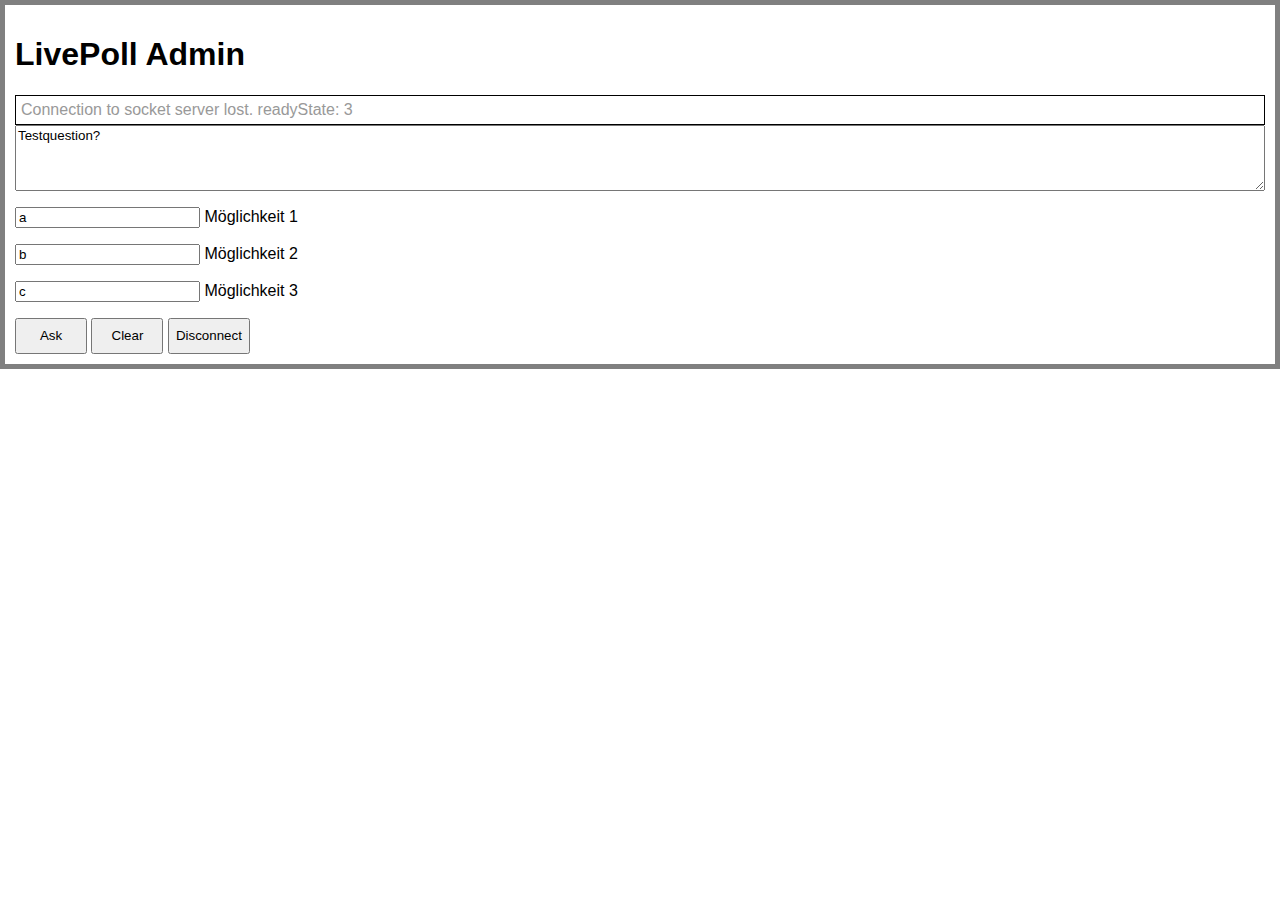
<file: admin/index.html>
<!DOCTYPE html>
<html>
<head>
<meta name="viewport" content="width=device-width,initial-scale=1.0,user-scalable=no" />
<meta charset=utf-8 />
<script src="https://code.jquery.com/jquery-3.5.0.min.js"></script>
<script src="../ress/jquery.json.min.js"></script>
<script src="../ress/jquery.websocket.js"></script>

<link rel="stylesheet" href="../ress/style.css" />

<script type="text/javascript">
$(document).ready(function() {

	if(!("WebSocket" in window)){
		$('#chatLog, input, button, #examples').fadeOut("fast");
		$('<p>Oh no, you need a browser that supports WebSockets. How about <a href="http://www.google.com/chrome">Google Chrome</a>?</p>').appendTo('#container');
	}else{
		//The user has WebSockets
//  	var host = "ws://localhost:8000/socket/server/startDaemon.php";
//  	var host = "ws://students.fhstp.ac.at:8080/socket/server/server2.php";
 	    var host = "ws://192.168.1.71:8080/socket/server/server2.php";
// 	    var host = "ws://10.2.11.160:8080/socket/server/server2.php";

      	var socket = $.websocket(host,{
      	    open: function(e){

      	        log_message("event","Connection to socket server established. readyState: "+this.readyState);
      	        this.send("init","admin");
      	    },
      	    close: function(e){log_message("event","Connection to socket server lost. readyState: "+this.readyState);},
      	    message:function(e){ },
            events: {
            //werden vom server geschickt
                msg:function(e){
                //generic message logger
                    log_message("message","Received: "+e.data);
                },
                login:function(e){

                    var logedin = (typeof e.data != 'undefined' ) ? e.data : false;

                    var loginpanel = $('#adminlogin');
                    var mask = $('#mask');

                    if(logedin !== true)
                    {
                        var winH = $(window).height();
                        var winW = $(window).width();

                        mask.css({'width':winW,'height':winH,'opacity':0.8});

                        loginpanel.css('top',  winH/2-$(loginpanel).height()/2);
                        loginpanel.css('left', winW/2-$(loginpanel).width()/2);

                        mask.show();
                        loginpanel.show();
                        $('#adminname').focus();
                        $('#adminname,#adminpass').keypress(function(event) {
                            if (event.keyCode == '13') {
                            send_login();
                            }
                        });

                        $('#login').click(function(){
                            send_login();
                        });


                    }
                    else if(logedin === true)
                    {
                        mask.hide();
                        loginpanel.hide();
                        mask.click(function(){
                            $(this).hide();
                            loginpanel.hide();
                        });

                    }

                },
                statistics:function(e){
                    //console.log(e);
                    //display statistics

                    if($('#statistics ul#'+e.id).length == 0)
                    {
                        $('#statistics').prepend('<strong>'+e.text+'</strong><ul id="'+e.id+'"></ul>');
                        $.each(e.choices, function(index,value){
                            $('#statistics #'+e.id).append('<li>'+value+': '+e.votes[index]+'</li>');
                        });

                    }else{
                        $('#statistics #'+e.id).html('');
                        $.each(e.choices, function(index,value){
                            $('#statistics #'+e.id).append('<li>'+value+': '+e.votes[index]+'</li>');
                        });
                    }


                }
      	    }
      	}); //end websocket

       function log_message(type,msg){
          console.log(msg);
          $('#chatLog').append('<p class="'+type+'">'+msg+'</p>');
        }//End message()


        $('#disconnect').click(function(){
          socket.close();
        });	//end #disconnect click

        function send_login()
	    {
            var name=$('#adminname').val();
            var pass=$('#adminpass').val();

            socket.send("login",{adminname:name,adminpass:pass});
	    }
	    $('#send').click(function(){

	        var q = $('#question').val();
	        var p1 = $('#possibility1').val();
	        var p2 = $('#possibility2').val();
	        var p3 = $('#possibility3').val();

	        socket.send("question",{question:q,
	                                possibilities:{
	                                    1:p1,
	                                    2:p2,
	                                    3:p3
	                                }
	                               });

	        $('#container .possibility,#question').val("");
	        $('#questioninput').hide();
	        $('#newQuestion').show();
	    });

	    $('#newQuestion').click(function(){
	         $('#questioninput').show();
	         $(this).hide();
	    });
	  }// end: the user has websockets

});
</script>
<title>Poll Admin</title>

</head>
<body id="admin">
  <div id="wrapper">

  	<div id="container">

    	<h1>LivePoll Admin</h1>

        <div id="chatLog">

        </div><!-- chatLog -->
        <div id="questioninput">
            <textarea id="question"
            onfocus="if(this.value.substr(0, 'Enter'.length) === 'Enter' )this.value=''"
            >Testquestion?</textarea>
            <p>
            <input type="text" name="p1" id="possibility1" class="possibility" value="a"/>
            <label for="possibility1">M&ouml;glichkeit 1</label>
            </p>
            <p>
            <input type="text" name="p2" id="possibility2" class="possibility" value="b"/>
            <label for="possibility2">M&ouml;glichkeit 2</label>
            </p>
            <p>
            <input type="text" name="p3" id="possibility3" class="possibility" value="c"/>
            <label for="possibility3">M&ouml;glichkeit 3</label>
            </p>
            <button id="send">Ask</button>
            <button id="clear">Clear</button>
            <button id="disconnect">Disconnect</button>
        </div><!-- end questioninput-->
      <div id="statistics"></div>
      <button id="newQuestion">Send new Question</button>
	</div><!-- container -->
  </div><!-- wrapper -->
<div id="adminlogin">

<input type="text" id="adminname" value="admin" onfocus="if(this.value.substr(0, 'name'.length) === 'name' )this.value=''"/>
<input type="password" id="adminpass" value="admin" onfocus="if(this.value.substr(0, 'password'.length) === 'password' )this.value=''"/>
<button id="login" >Login</button>

</div><!-- end adminlogin -->
<div id="mask"></div>
</body>
</html>​
</file>
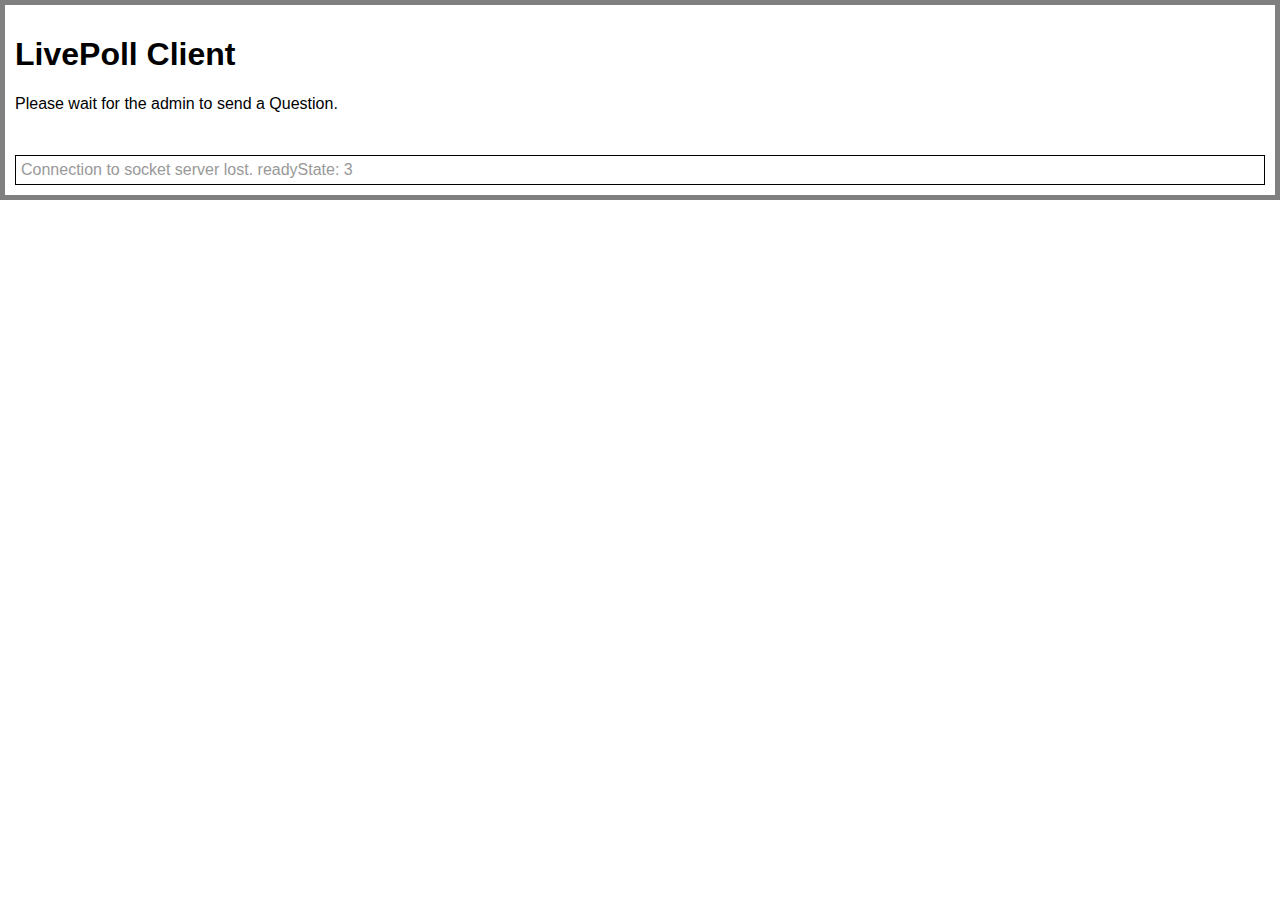
<file: client/index.html>
<!DOCTYPE html>
<html>
<head>
<meta name="viewport" content="width=device-width,initial-scale=1.0,user-scalable=no" />
<meta charset=utf-8 />
<script src="https://code.jquery.com/jquery-3.5.0.min.js"></script>
<script src="../ress/jquery.json.min.js"></script>
<script src="../ress/jquery.websocket.js"></script>
<script type="text/javascript" src="../ress/client.js"></script>
<link rel="stylesheet" href="../ress/style.css" />

<title>Poll Client</title>

</head>
<body id="client">
  <div id="wrapper">

  	<div id="container">
  	<h1>LivePoll Client</h1>
  	<div id="question">Please wait for the admin to send a Question.</div>
  	<div id="choices"></div>

        <div id="chatLog">

        </div><!-- chatLog -->

	</div><!-- container -->

  </div><!-- wrapper -->
</body>
</html>​
</file>
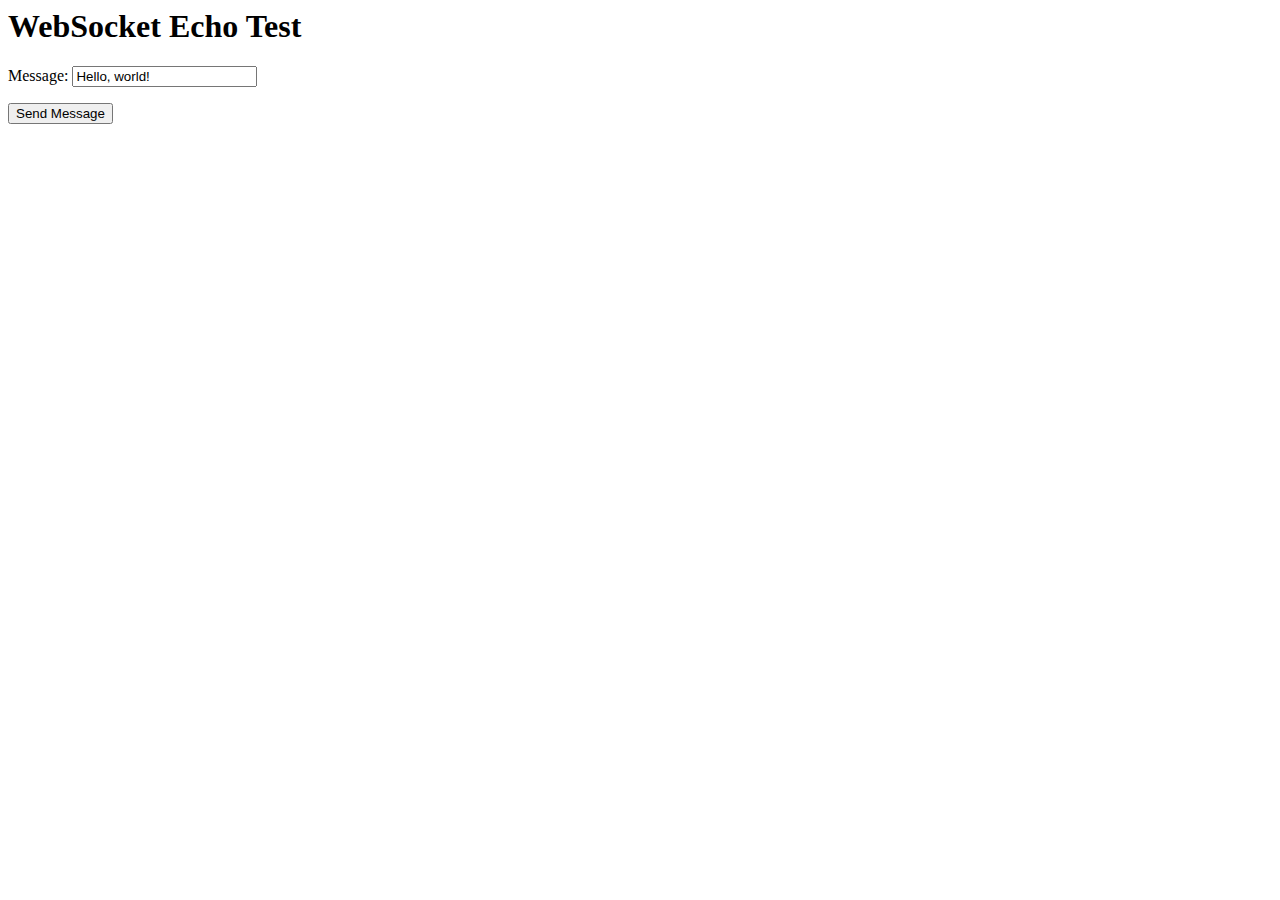
<file: client/client.html>
<html>
<head>
    <title>LivePolling</title>
</head>
<body>
    <script type="text/javascript">
        var sock = null;
        var wsuri = "ws://localhost:8080/ws";

        window.onload = function() {

            console.log("onload");

            sock = new WebSocket(wsuri);

            sock.onopen = function() {
                console.log("connected to " + wsuri);
            }

            sock.onclose = function(e) {
                console.log("connection closed (" + e.code + ")");
            }

            sock.onmessage = function(e) {
                console.log("message received: " + e.data);
            }

            sock.onerror = function(e) {
                console.log("Socket error: ", e)
            }
        };

        function send() {
            var msg = document.getElementById('message').value;
            sock.send(msg);
        };
    </script>
    <h1>WebSocket Echo Test</h1>
    <form>
        <p>
            Message: <input id="message" type="text" value="Hello, world!">
        </p>
    </form>
    <button onclick="send();">Send Message</button>
</body>
</html>
</file>
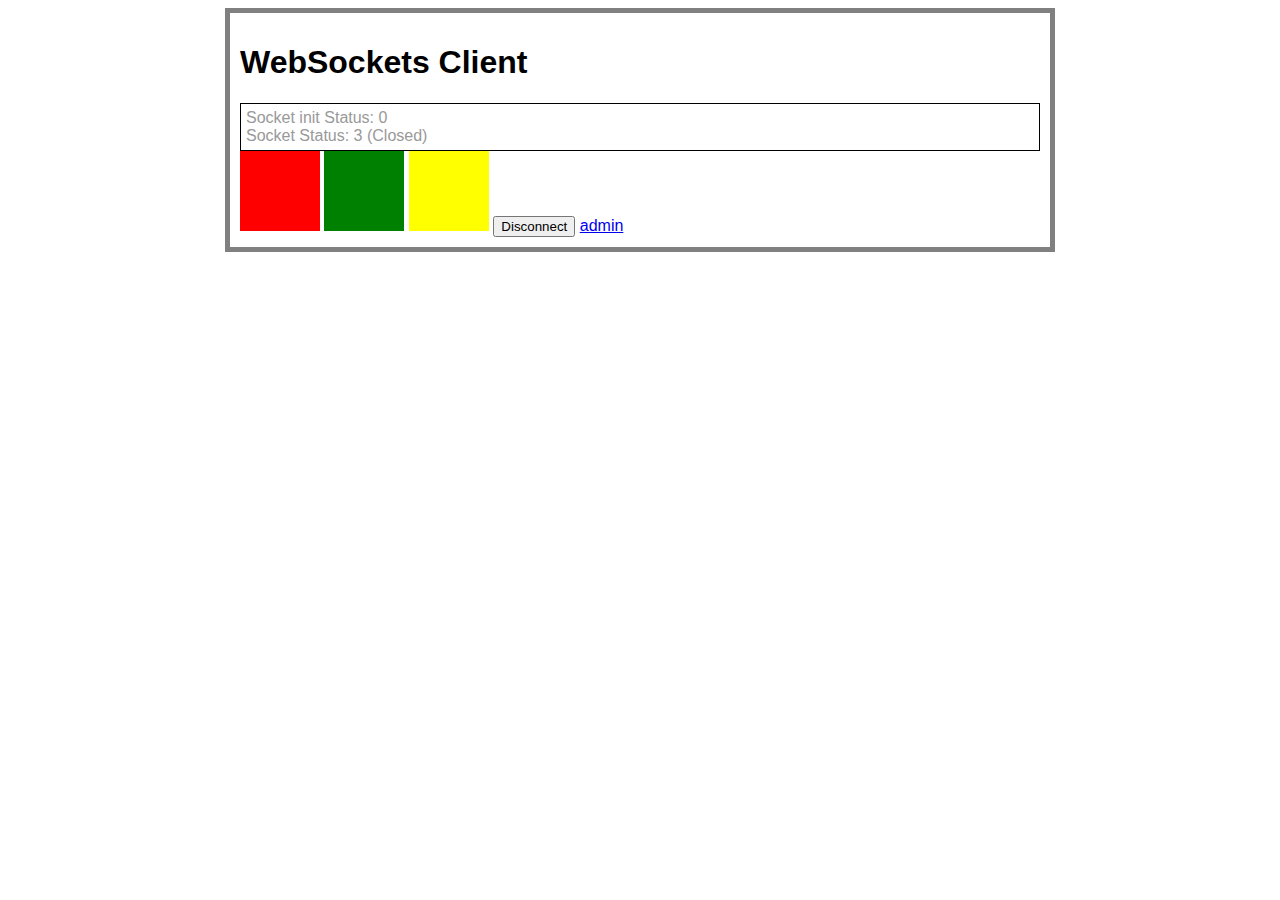
<file: client/client2.html>
<!DOCTYPE html>
<html>
<head>
<script src="https://code.jquery.com/jquery-3.5.0.min.js"></script>

<script type="text/javascript">
$(document).ready(function() {

	if(!("WebSocket" in window)){
		$('#chatLog, input, button, #examples').fadeOut("fast");
		$('<p>Oh no, you need a browser that supports WebSockets. How about <a href="http://www.google.com/chrome">Google Chrome</a>?</p>').appendTo('#container');
	}else{
		//The user has WebSockets
  	var socket;
//  	var host = "ws://localhost:8000/socket/server/startDaemon.php";
  	var host = "ws://localhost:8080/socket/server/server2.php";
	  connect();

	  function connect(){

			  try{
				  socket = new WebSocket(host);
				  message('<p class="event">Socket init Status: '+socket.readyState);
				  socket.onopen = function(){
					  message('<p class="event">Socket Status: '+socket.readyState+' (open)');
				  }

				  socket.onmessage = function(msg){
					  message('<p class="message">Received: '+msg.data);
				  }

				  socket.onclose = function(){
					  message('<p class="event">Socket Status: '+socket.readyState+' (Closed)');
				  }

			  } catch(exception){
				  message('<p>Error'+exception);
			  }
	    }//End connect()

        function send(msg){

            try{
              socket.send(msg);
              message('<p class="event">Sent: '+msg);
            } catch(exception){
              message('<p class="warning">'+exception);
            }

        }//end send

        function message(msg){
          console.log(msg);
	          $('#chatLog').append(msg+'</p>');
        }//End message()

        $('#text').keypress(function(event) {
        if (event.keyCode == '13') {
           send();
         }
        });

        $('.vote').click(function(){
            var vote = $(this).attr('id');
            var JSONstring =
            {
                "vote": vote
            };

            send(JSONstring);

        });

        $('#disconnect').click(function(){
          socket.close();
        });
        var adminclick = false;
        $('#activate_admin_overlay').click(function(){

                var pos = $(this).position();
                var loginpanel = $('#adminlogin');

            if(adminclick == false){
                loginpanel.css({'top':pos.top+20,'left':pos.left});
                loginpanel.show();
                adminclick=true;

            }else if(adminclick==true){
                loginpanel.hide();
                adminclick=false;
            }

        });
        $('#login').click(function(){
            var name=$('#adminname').val();
            var pass=$('#adminpass').val();

            var JSONstring =
            {
                "adminname": name,
                "adminpass": pass
            };

            send(JSONstring);

        });
	  }// end: the user has websockets

});
</script>
<meta charset=utf-8 />
<style type="text/css">
body{font-family:Arial, Helvetica, sans-serif;}
#container{
	border:5px solid grey;
	width:800px;
	margin:0 auto;
	padding:10px;
}
#chatLog{
	padding:5px;
	border:1px solid black;
    max-height:500px;
}
#chatLog p{margin:0;}
.event{color:#999;}
.warning{
	font-weight:bold;
	color:#CCC;
}
#fast,#normal,#slow{
  display:inline-block;
  width:80px;
  height:80px;
  line-height:80px;
  text-align:center;
}
#fast{
  background:red;
}
#normal{
  background:green;
}
#slow{
  background:yellow;
}
#adminlogin{
display:none;
position:absolute;
}
</style>
<title>WebSockets Client</title>

</head>
<body>
  <div id="wrapper">

  	<div id="container">

    	<h1>WebSockets Client</h1>

        <div id="chatLog">

        </div><!-- chatLog -->

      <div id="fast"    class="vote"></div>
      <div id="normal"  class="vote"></div>
      <div id="slow"    class="vote"></div>
      <button id="disconnect">Disconnect</button>
      <a href="#" id="activate_admin_overlay">admin</a>
	</div><!-- container -->

  </div><!-- wrapper -->
<div id="adminlogin">
<input type="text" id="adminname" value="name"/>
<input type="password" id="adminpass" value="password"/>
<button id="login" >Login</button>
</div>
</body>
</html>​
</file>
<file: ress/style.css>
body{font-family:Arial, Helvetica, sans-serif;position:relative;padding:0;margin:0;}
#container{
	border:5px solid grey;
	width:;
	margin:0 auto;
	padding:10px;
	z-index:8000;
}
#chatLog{
	padding:5px;
	border:1px solid black;	
    max-height:500px;
}
#chatLog p{margin:0;}
.event{color:#999;}
.warning{
	font-weight:bold;
	color:#CCC;
}
.choice{
  display:inline-block;
  width:80px;
  height:80px; 
  line-height:80px;
  text-align:center; 
}
#adminlogin{
    display:none;
    position:absolute;
    z-index:9999;
    max-width:220px;
    background:#999;
    overflow:hidden;
}
#adminlogin input{
    border:0;
    height:34px;
    width:86%;
    margin:10px;
}
#adminlogin button{
    margin:10px;
}
#statistics{
display:none;
}
#mask {
  position:absolute;
  top:0;
  left:0;
  z-index:9000;
  background-color:#000;
}
#question{
    display:block;
    font-family:Arial, Helvetica, sans-serif;
    width:99.5%;
    height:60px;
}
#newQuestion{
    display:none;
}
button{
    min-height:36px;
    min-width:72px;
}
</file>
